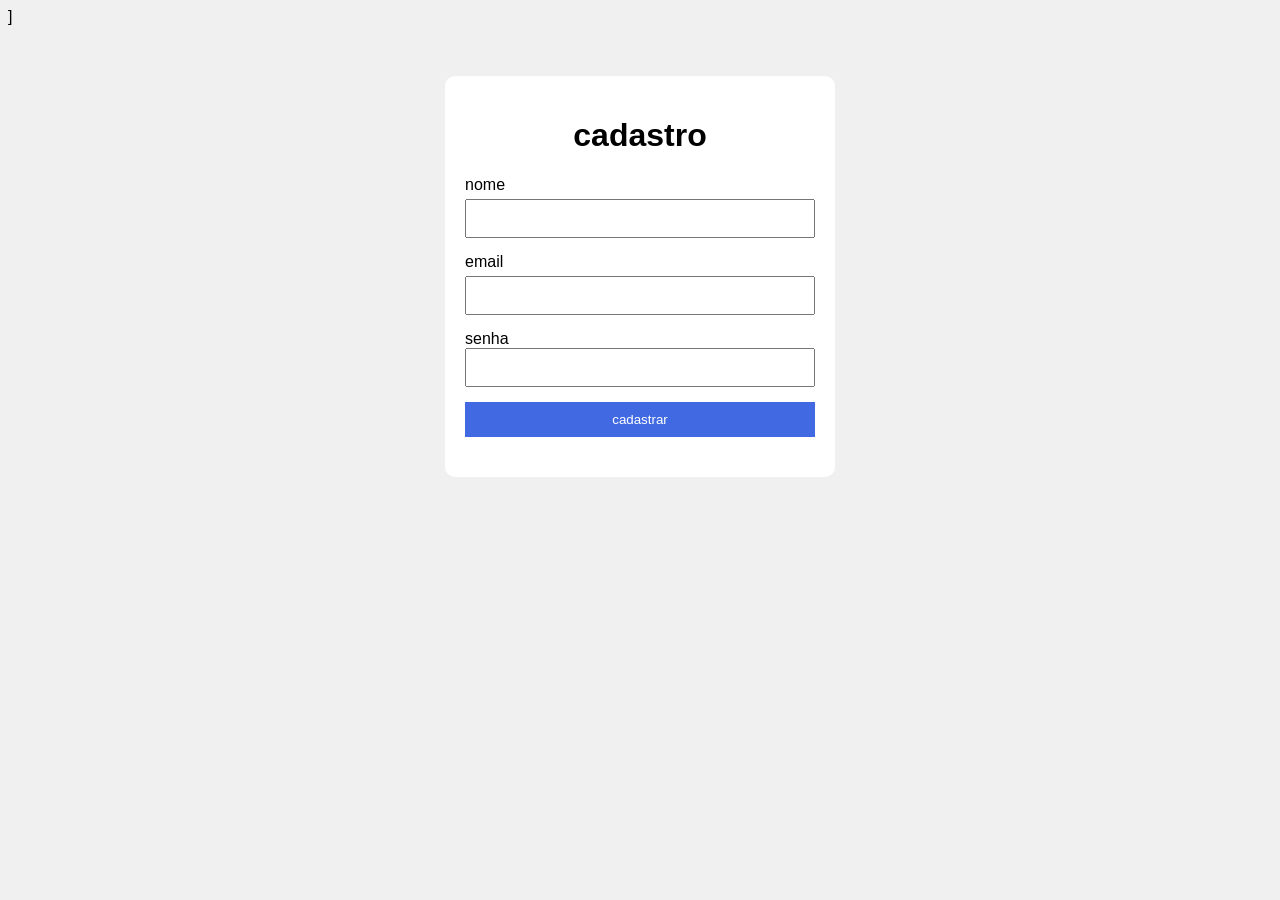
<file: html.html>
<!Doctype html>
<html lang="pt-br">
<head>
    <meta charset="utf-8">]
    <meta name="viewport" content="width=device-width, initial-scale=1.0">
    <title> cadastro</title>

    <link rel="stylesheet" href="style.css">
    </head> 
    <body>

        <div class="container">

            <h1>cadastro</h1>

            <form id="formcadastro">

            <ul>

                <li>
                      <label>nome</label>
                      <input type="text" id="nome" required>
                      </li>

                      <li>
                          <label>email</label>
                          <input type="text" id="email" required>
                          </li>

                          <li>
                              <label>senha<label>
                              <input type="password" id="senha" required>
                          </li>

                        </li>
                        <button type="submit">
                            cadastrar
                        </button>
                      </li>

                    </ul>

                      </form>

                      <div id="mensagem"></div>

                    </div>

                    <script src="script.js"></script>
</body>
</html>
</file>
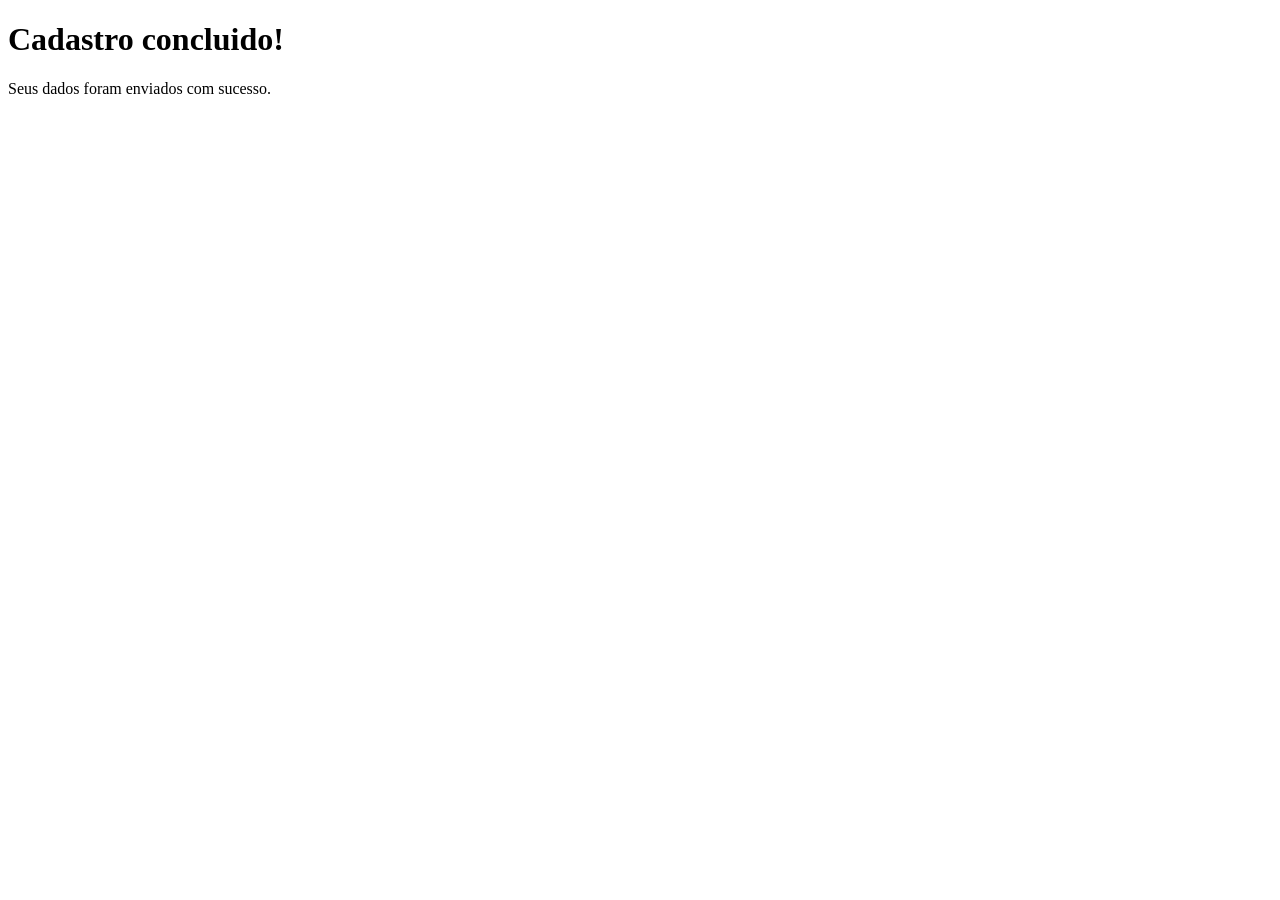
<file: aula 1/sucesso.html>
<!DOCTYPE html>
<html lang="pt-br">
    <head>
        <meta charset="UTF-8">
        <meta name="viewport" content="width=device-width,
        <title>Sucesso</title>

        <link rel="stylesheet" href="style.css">
        </head>
        <body>

            <div class="container">

                <h1>Cadastro concluido!</h1>

                <p>
                      Seus dados foram  enviados com sucesso.
                      </p>

            </div>

            </body>
            </html>
</file>
<file: style.css>
body {
    background-color: #f0f0f0;
    font-family: Arial;
}

.container {
    width: 350px;
    margin: 50px auto;
    background-color: white;
    padding: 20px;
    border-radius: 10px;
}

h1 {
    text-align: center;
}

ul {
    list-style: none;
    padding: 0;
}

li {
    margin-bottom: 15px;
}

label {
    display: block;
    margin-bottom: 5px;
}

input {
    width: 100%;
    padding: 10px;
    box-sizing: border-box;
}

button {
    width: 100%;
    padding: 10px;
    border: none;
    background-color: royalblue;
    color: white;
    cursor: pointer;
}

button:hover {
    background-color: darkblue;
}

#mensagem {
    margin-top: 20px;
    text-align: center;
    font-weight: bold;
}
</file>
<file: aula 1/style.css>
body {
    background-color: #f0f0f0;
    font-family: Arial;
}

.container {
    width: 350px;
    margin: 50px auto;
    background-color: white;
    padding: 20px;
    border-radius: 10px;
}

h1 {
    text-align: center;
}

ul {
    list-style: none;
    padding: 0;
}

li {
    margin-bottom: 15px;
}

label {
    display: block;
    margin-bottom: 5px;
}

input {
    width: 100%;
    padding: 10px;
    box-sizing: border-box;
}

button {
    width: 100%;
    padding: 10px;
    border: none;
    background-color: royalblue;
    color: white;
    cursor: pointer;
}

button:hover {
    background-color: darkblue;
}

#mensagem {
    margin-top: 20px;
    text-align: center;
    font-weight: bold;
}
</file>
